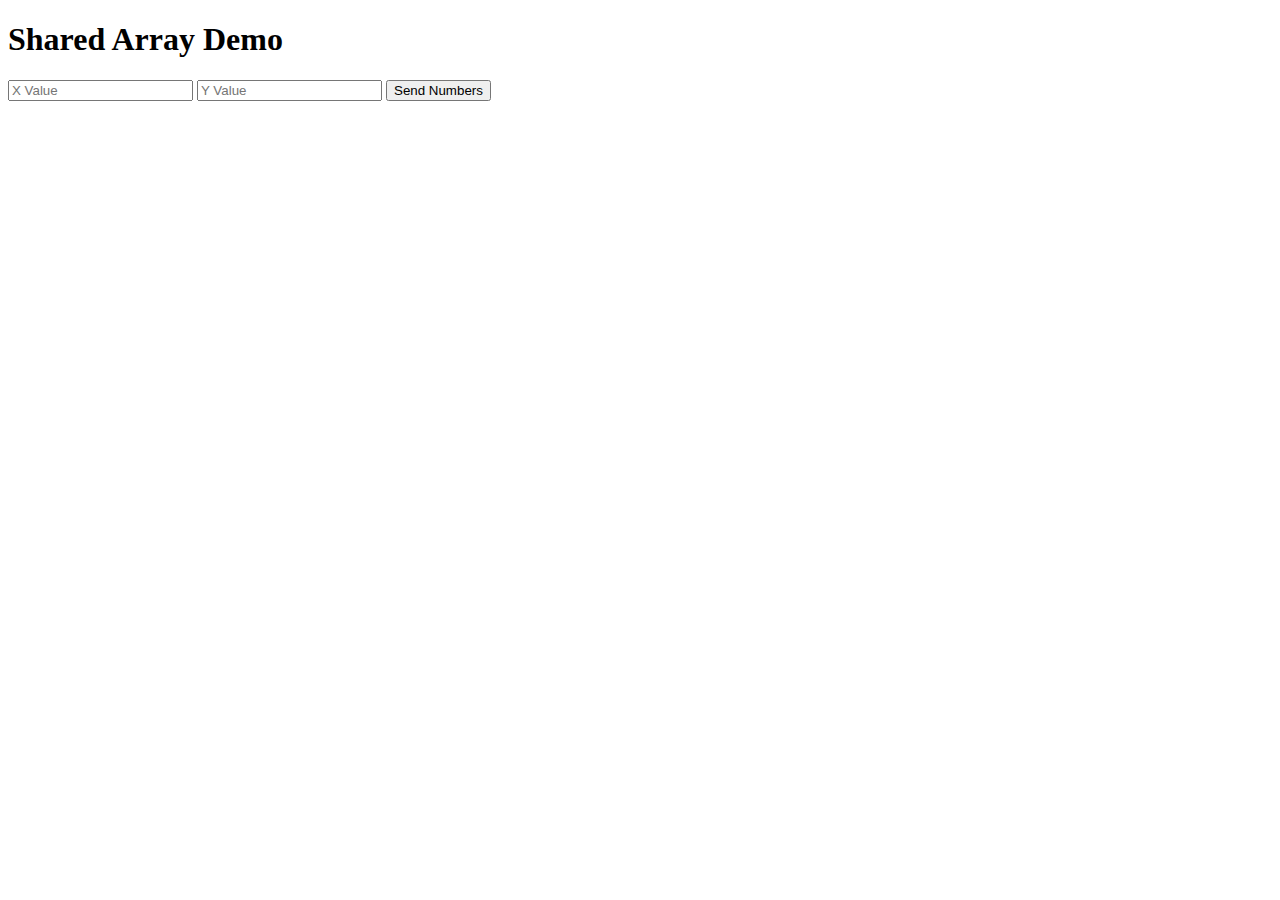
<file: website/index.html>
<!DOCTYPE html>


<html>
    
<body>
    <h1>Shared Array Demo</h1>

    <div id="arrayDisplay"></div>

    <input id="XValueInput" placeholder="X Value">
    <input id="YValueInput" placeholder="Y Value">
    <button onclick="pushValue()">Send Numbers</button>

    <script src="script.js"></script>

</body>
</html>
</file>
